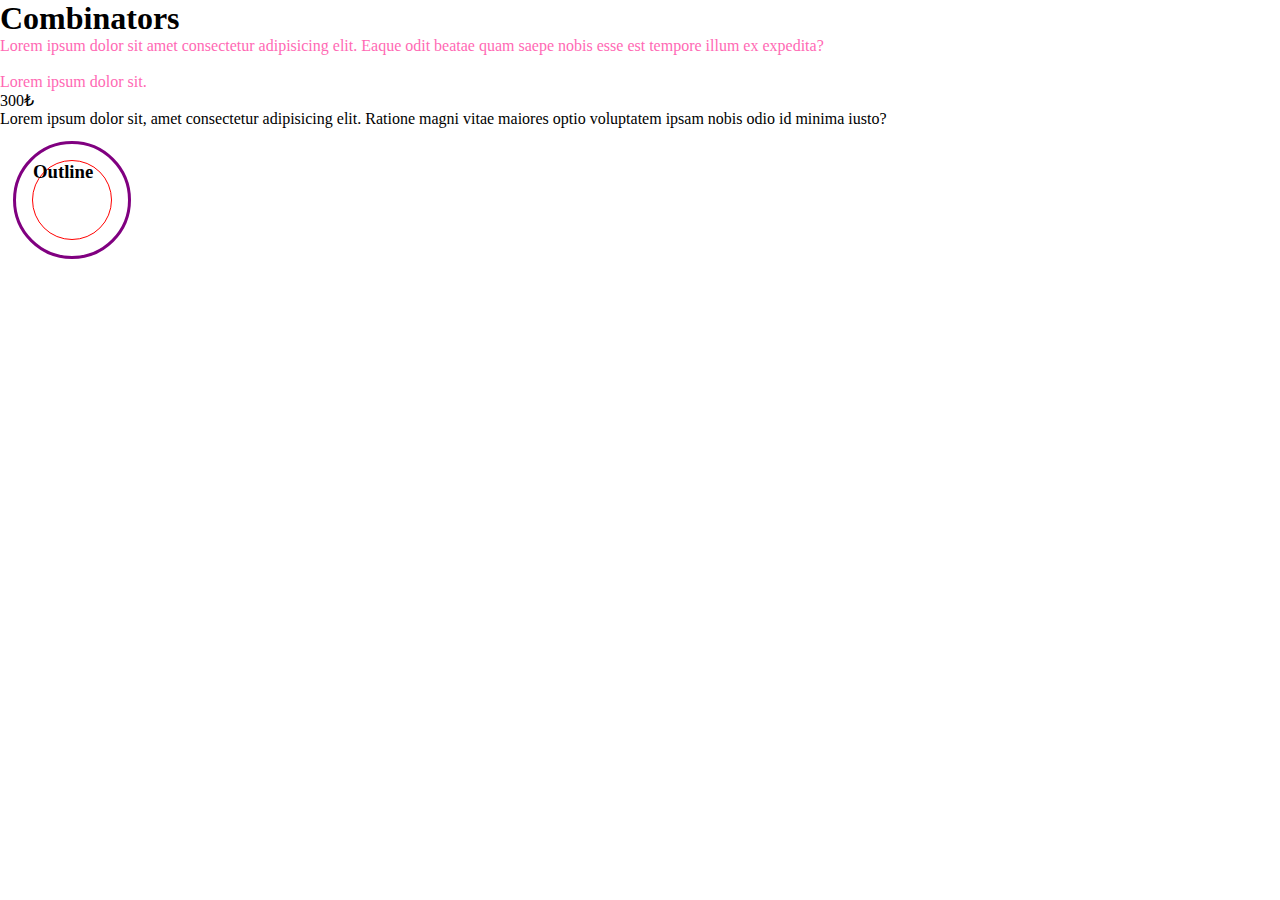
<file: 1-combinators-outline.html>
<!DOCTYPE html>
<html lang="en">
  <head>
    <meta charset="UTF-8" />
    <meta http-equiv="X-UA-Compatible" content="IE=edge" />
    <meta name="viewport" content="width=device-width, initial-scale=1.0" />
    <title>Combinators-Outline</title>
    <link rel="stylesheet" href="./css/1-combinators-outline.css" />
  </head>
  <body>
    <div class="kutu">
      <h1>Combinators</h1>
      <p>
        Lorem ipsum dolor sit amet consectetur adipisicing elit. Eaque odit
        beatae quam saepe nobis esse est tempore illum ex expedita?
      </p>
      <br />

      <p>Lorem ipsum dolor sit.</p>
      <div><p>300₺</p></div>
    </div>

    <p>
      Lorem ipsum dolor sit, amet consectetur adipisicing elit. Ratione magni
      vitae maiores optio voluptatem ipsam nobis odio id minima iusto?
    </p>

    <h3>Outline</h3>
  </body>
</html>
</file>
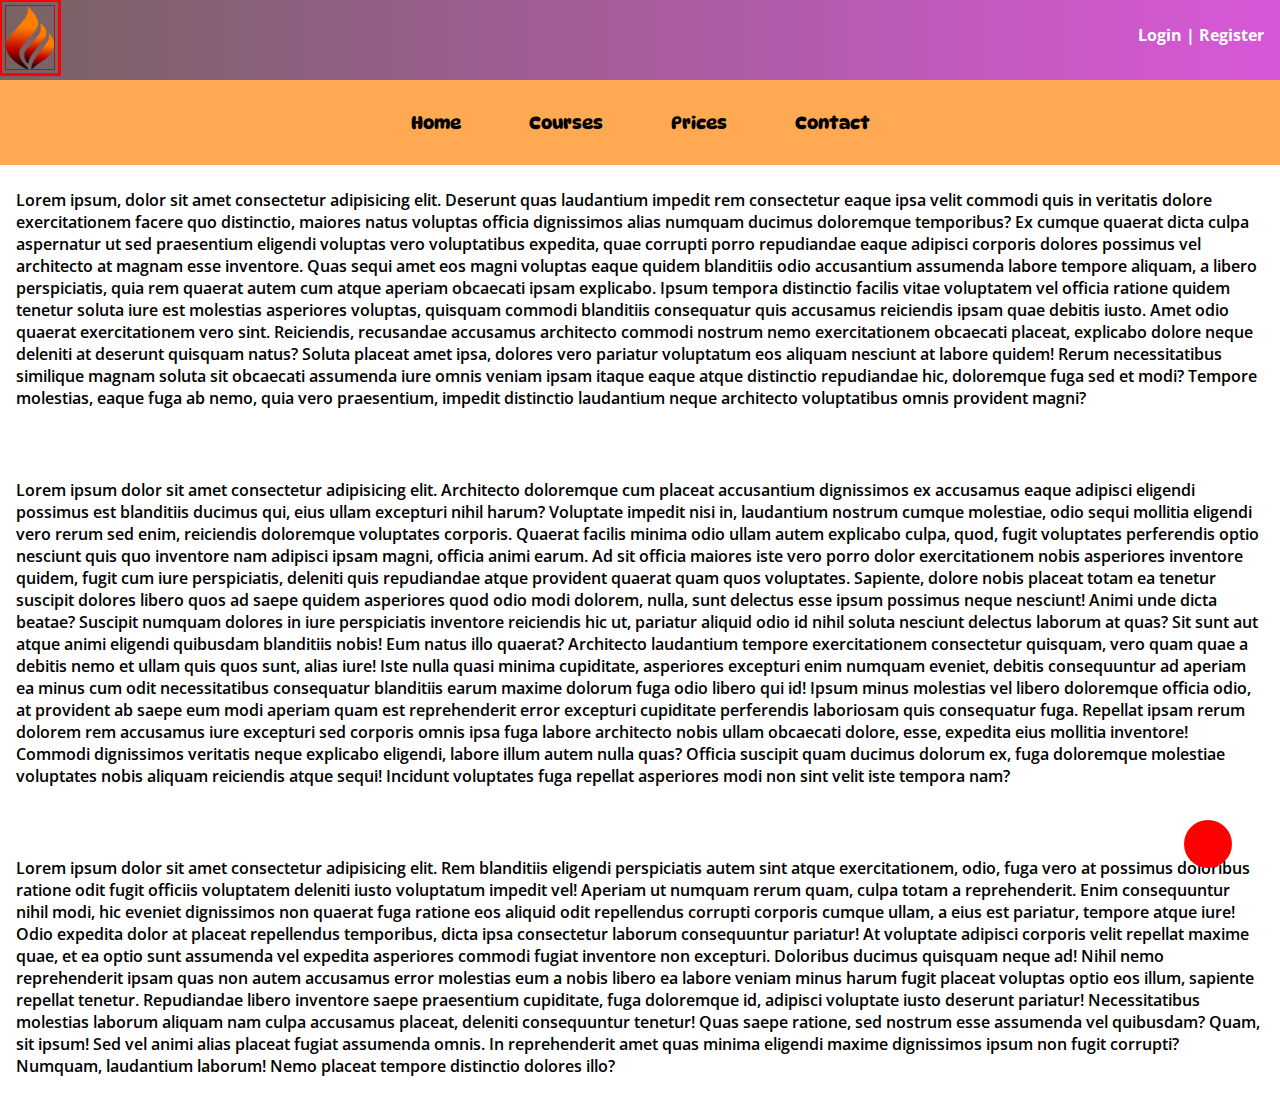
<file: 3-practice-site.html>
<!DOCTYPE html>
<html lang="en">
  <head>
    <meta charset="UTF-8" />
    <meta http-equiv="X-UA-Compatible" content="IE=edge" />
    <meta name="viewport" content="width=device-width, initial-scale=1.0" />
    <title>Practice-Site</title>

    <link rel="preconnect" href="https://fonts.googleapis.com" />
    <link rel="preconnect" href="https://fonts.gstatic.com" crossorigin />
    <link
      href="https://fonts.googleapis.com/css2?family=DynaPuff:wght@400;500;600;700&family=Open+Sans:wght@400;500;600;700&display=swap"
      rel="stylesheet"
    />

    <link
      rel="stylesheet"
      href="https://cdnjs.cloudflare.com/ajax/libs/font-awesome/6.1.2/css/all.min.css"
      integrity="sha512-1sCRPdkRXhBV2PBLUdRb4tMg1w2YPf37qatUFeS7zlBy7jJI8Lf4VHwWfZZfpXtYSLy85pkm9GaYVYMfw5BC1A=="
      crossorigin="anonymous"
      referrerpolicy="no-referrer"
    />

    <link rel="stylesheet" href="./css/3-practice-site.css" />
  </head>
  <body>
    <nav class="nav-top">
      <a href="#">
        <img src="./img/logo.png" alt="" />
      </a>
      <div class="sign-in">
        <a href="#">Login</a> | <a href="#">Register</a>
      </div>
      <div class="clearfix"></div>
    </nav>

    <nav class="nav-main">
      <a href="#">Home</a>
      <a href="#">Courses</a>
      <a href="#">Prices</a>
      <a href="#">Contact</a>
    </nav>

    <main>
      <p>
        Lorem ipsum, dolor sit amet consectetur adipisicing elit. Deserunt quas
        laudantium impedit rem consectetur eaque ipsa velit commodi quis in
        veritatis dolore exercitationem facere quo distinctio, maiores natus
        voluptas officia dignissimos alias numquam ducimus doloremque
        temporibus? Ex cumque quaerat dicta culpa aspernatur ut sed praesentium
        eligendi voluptas vero voluptatibus expedita, quae corrupti porro
        repudiandae eaque adipisci corporis dolores possimus vel architecto at
        magnam esse inventore. Quas sequi amet eos magni voluptas eaque quidem
        blanditiis odio accusantium assumenda labore tempore aliquam, a libero
        perspiciatis, quia rem quaerat autem cum atque aperiam obcaecati ipsam
        explicabo. Ipsum tempora distinctio facilis vitae voluptatem vel officia
        ratione quidem tenetur soluta iure est molestias asperiores voluptas,
        quisquam commodi blanditiis consequatur quis accusamus reiciendis ipsam
        quae debitis iusto. Amet odio quaerat exercitationem vero sint.
        Reiciendis, recusandae accusamus architecto commodi nostrum nemo
        exercitationem obcaecati placeat, explicabo dolore neque deleniti at
        deserunt quisquam natus? Soluta placeat amet ipsa, dolores vero pariatur
        voluptatum eos aliquam nesciunt at labore quidem! Rerum necessitatibus
        similique magnam soluta sit obcaecati assumenda iure omnis veniam ipsam
        itaque eaque atque distinctio repudiandae hic, doloremque fuga sed et
        modi? Tempore molestias, eaque fuga ab nemo, quia vero praesentium,
        impedit distinctio laudantium neque architecto voluptatibus omnis
        provident magni?
      </p>
      <br />

      <p>
        Lorem ipsum dolor sit amet consectetur adipisicing elit. Architecto
        doloremque cum placeat accusantium dignissimos ex accusamus eaque
        adipisci eligendi possimus est blanditiis ducimus qui, eius ullam
        excepturi nihil harum? Voluptate impedit nisi in, laudantium nostrum
        cumque molestiae, odio sequi mollitia eligendi vero rerum sed enim,
        reiciendis doloremque voluptates corporis. Quaerat facilis minima odio
        ullam autem explicabo culpa, quod, fugit voluptates perferendis optio
        nesciunt quis quo inventore nam adipisci ipsam magni, officia animi
        earum. Ad sit officia maiores iste vero porro dolor exercitationem nobis
        asperiores inventore quidem, fugit cum iure perspiciatis, deleniti quis
        repudiandae atque provident quaerat quam quos voluptates. Sapiente,
        dolore nobis placeat totam ea tenetur suscipit dolores libero quos ad
        saepe quidem asperiores quod odio modi dolorem, nulla, sunt delectus
        esse ipsum possimus neque nesciunt! Animi unde dicta beatae? Suscipit
        numquam dolores in iure perspiciatis inventore reiciendis hic ut,
        pariatur aliquid odio id nihil soluta nesciunt delectus laborum at quas?
        Sit sunt aut atque animi eligendi quibusdam blanditiis nobis! Eum natus
        illo quaerat? Architecto laudantium tempore exercitationem consectetur
        quisquam, vero quam quae a debitis nemo et ullam quis quos sunt, alias
        iure! Iste nulla quasi minima cupiditate, asperiores excepturi enim
        numquam eveniet, debitis consequuntur ad aperiam ea minus cum odit
        necessitatibus consequatur blanditiis earum maxime dolorum fuga odio
        libero qui id! Ipsum minus molestias vel libero doloremque officia odio,
        at provident ab saepe eum modi aperiam quam est reprehenderit error
        excepturi cupiditate perferendis laboriosam quis consequatur fuga.
        Repellat ipsam rerum dolorem rem accusamus iure excepturi sed corporis
        omnis ipsa fuga labore architecto nobis ullam obcaecati dolore, esse,
        expedita eius mollitia inventore! Commodi dignissimos veritatis neque
        explicabo eligendi, labore illum autem nulla quas? Officia suscipit quam
        ducimus dolorum ex, fuga doloremque molestiae voluptates nobis aliquam
        reiciendis atque sequi! Incidunt voluptates fuga repellat asperiores
        modi non sint velit iste tempora nam?
      </p>
      <br />
      <p>
        Lorem ipsum dolor sit amet consectetur adipisicing elit. Rem blanditiis
        eligendi perspiciatis autem sint atque exercitationem, odio, fuga vero
        at possimus doloribus ratione odit fugit officiis voluptatem deleniti
        iusto voluptatum impedit vel! Aperiam ut numquam rerum quam, culpa totam
        a reprehenderit. Enim consequuntur nihil modi, hic eveniet dignissimos
        non quaerat fuga ratione eos aliquid odit repellendus corrupti corporis
        cumque ullam, a eius est pariatur, tempore atque iure! Odio expedita
        dolor at placeat repellendus temporibus, dicta ipsa consectetur laborum
        consequuntur pariatur! At voluptate adipisci corporis velit repellat
        maxime quae, et ea optio sunt assumenda vel expedita asperiores commodi
        fugiat inventore non excepturi. Doloribus ducimus quisquam neque ad!
        Nihil nemo reprehenderit ipsam quas non autem accusamus error molestias
        eum a nobis libero ea labore veniam minus harum fugit placeat voluptas
        optio eos illum, sapiente repellat tenetur. Repudiandae libero inventore
        saepe praesentium cupiditate, fuga doloremque id, adipisci voluptate
        iusto deserunt pariatur! Necessitatibus molestias laborum aliquam nam
        culpa accusamus placeat, deleniti consequuntur tenetur! Quas saepe
        ratione, sed nostrum esse assumenda vel quibusdam? Quam, sit ipsum! Sed
        vel animi alias placeat fugiat assumenda omnis. In reprehenderit amet
        quas minima eligendi maxime dignissimos ipsum non fugit corrupti?
        Numquam, laudantium laborum! Nemo placeat tempore distinctio dolores
        illo?
      </p>

<div class="slack">
<i class="fa-brands fa-slack"></i>
</div>

    </main>
  </body>
</html>
</file>
<file: css/1-combinators-outline.css>
/** COMBINATORS */
* {
  box-sizing: border-box;
  margin: 0;
  padding: 0;
}

/** Descendent Selector*/
/*! kutu class'ı icerisinde tüm p'leri sec */

/* .kutu p {
  color: red;
} */

/** Child Selector */
/*! parent'i kutu class olan tüm p'leri seç */
/* .kutu > p {
  color: purple;
} */

/*! h1 elementi kapandiktan sonraki ilk p elementi secer */
/** Adjacent Sibling */
h1 + p {
  color: green;
}

/*! h1 elementinden sonraki tüm p elementlerini seçer */
/** general sibling selector */
h1 ~ p {
  color: hotpink;
}

h3 {
  margin: 2rem;
  width: 5rem;
  height: 5rem;
  border: 1px solid red;
  outline: 3px solid purple;
  outline-offset: 1rem;
  border-radius: 50%;
}
</file>
<file: css/3-practice-site.css>
* {
  box-sizing: border-box;
  margin: 0;
  padding: 0;
}

body {
  font-family: "Open Sans";
  font-weight: 600;
}

/** NAV-TOP */
nav.nav-top {
  background-image: linear-gradient(
    to right,
    rgb(119, 99, 99),
    rgba(207, 46, 207, 0.805)
  );
}

nav.nav-top img {
  width: 50px;
  border: 1px solid rgb(167, 24, 24);
  outline: 3px solid red;
  outline-offset: 3px;
  margin: 5px 5px 5px 5px;
}

.nav-top .sign-in {
  float: right;
  margin: 1.5rem 1rem;
  color: white;
  font-weight: 700;
}

.nav-top .sign-in a {
  color: white;
  text-decoration: none;
}

.nav-top .sign-in a:hover {
  color: black;
}

.clearfix {
  clear: both;
}

/** NAV-MAIN */
nav.nav-main{
  width: 100%;
  height: 100%;
}

.nav-main  {
  display: inline-block;
  position: sticky;
  top: 0;
  background-color: #ffaa53;
  list-style-type: none;
  text-align: center;
  font-size: 1.1rem;
  font-family: "DynaPuff", cursive;
  padding: 2rem;
}

.nav-main a {
  text-decoration: none;
  color: black;
  padding: 2rem;
}

nav {
  display: block;
}

.nav-main a:hover {
  color:white;
}

main p {
  margin: 1.5rem 1rem;
}

.slack {
  position: fixed;
  bottom: 2rem;
  right: 3rem;
  background-color: red;
  font-size: 2rem;
  color: white;
  width: 3rem;
  height: 3rem;
  border-radius: 50%;
  text-align: center;
  padding: 0.2rem;
}

.slack .fa-slack:hover {
  color: black;
 
}
</file>
